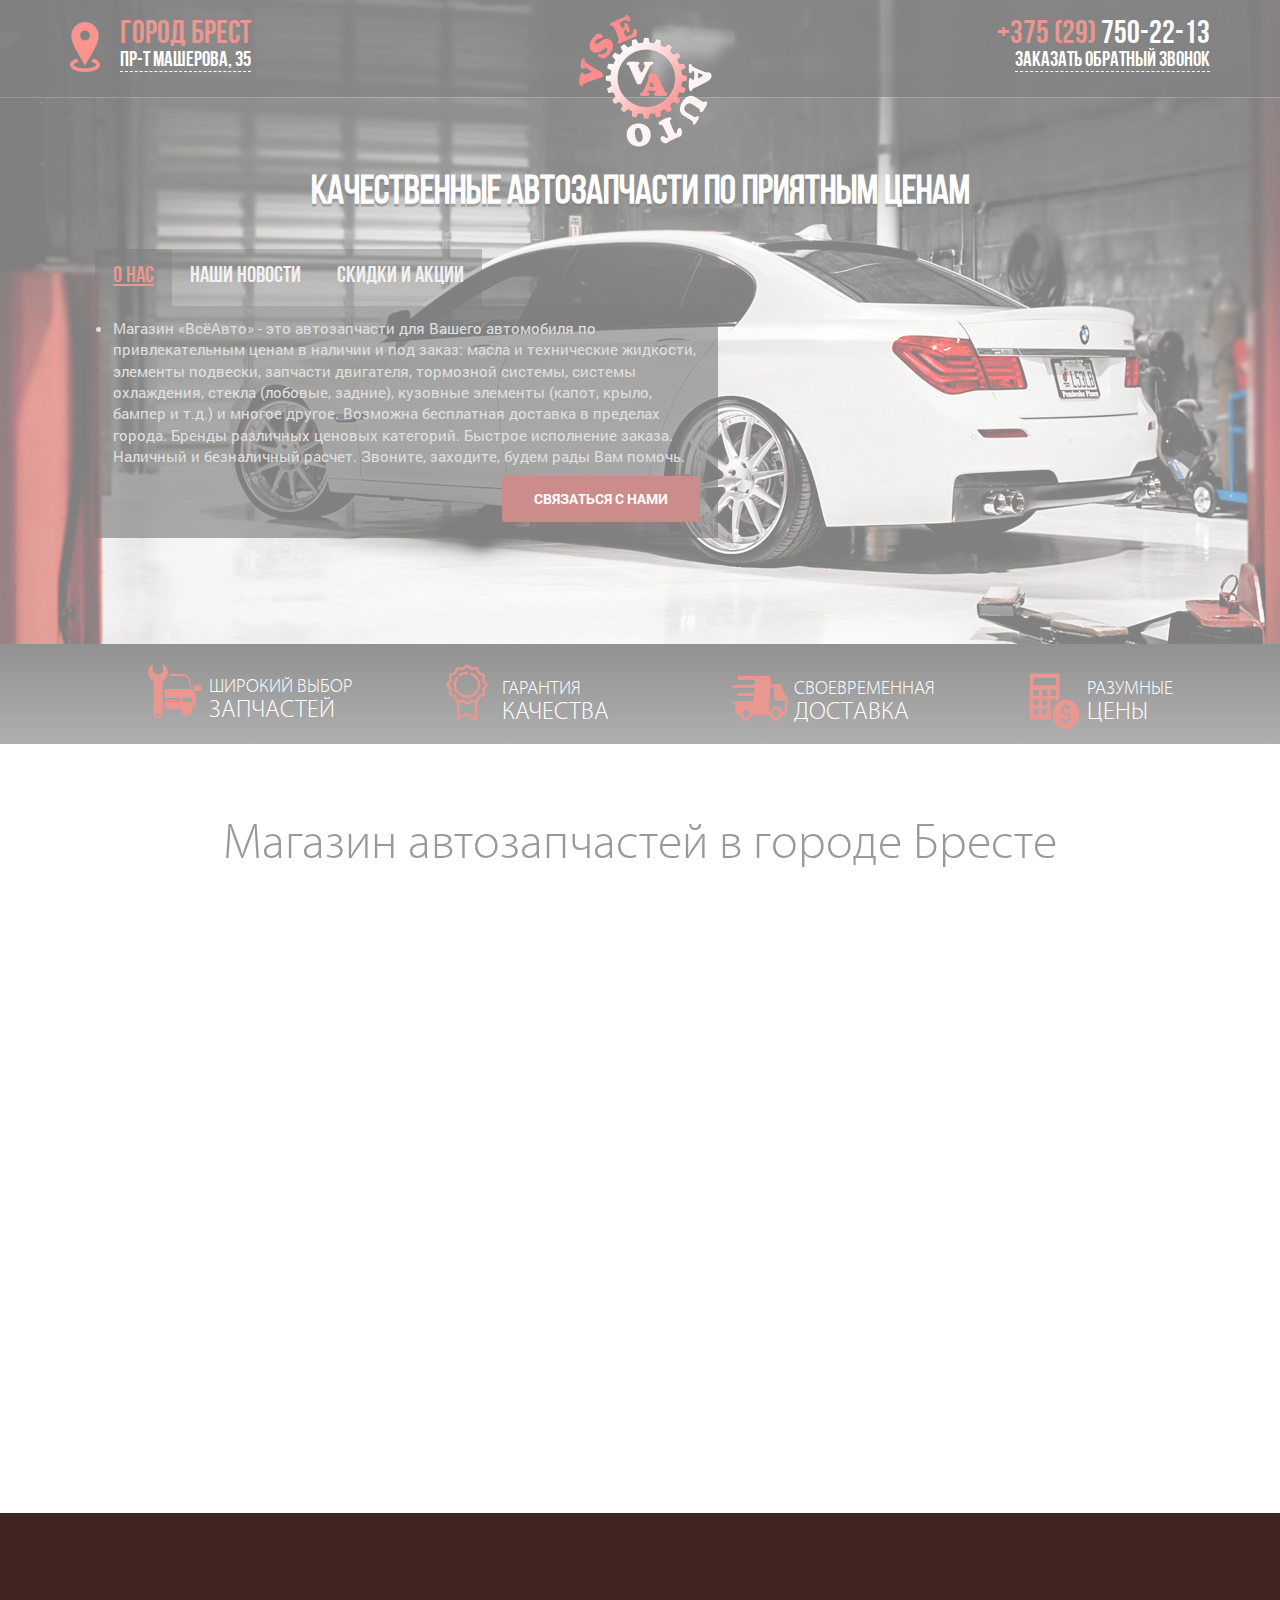
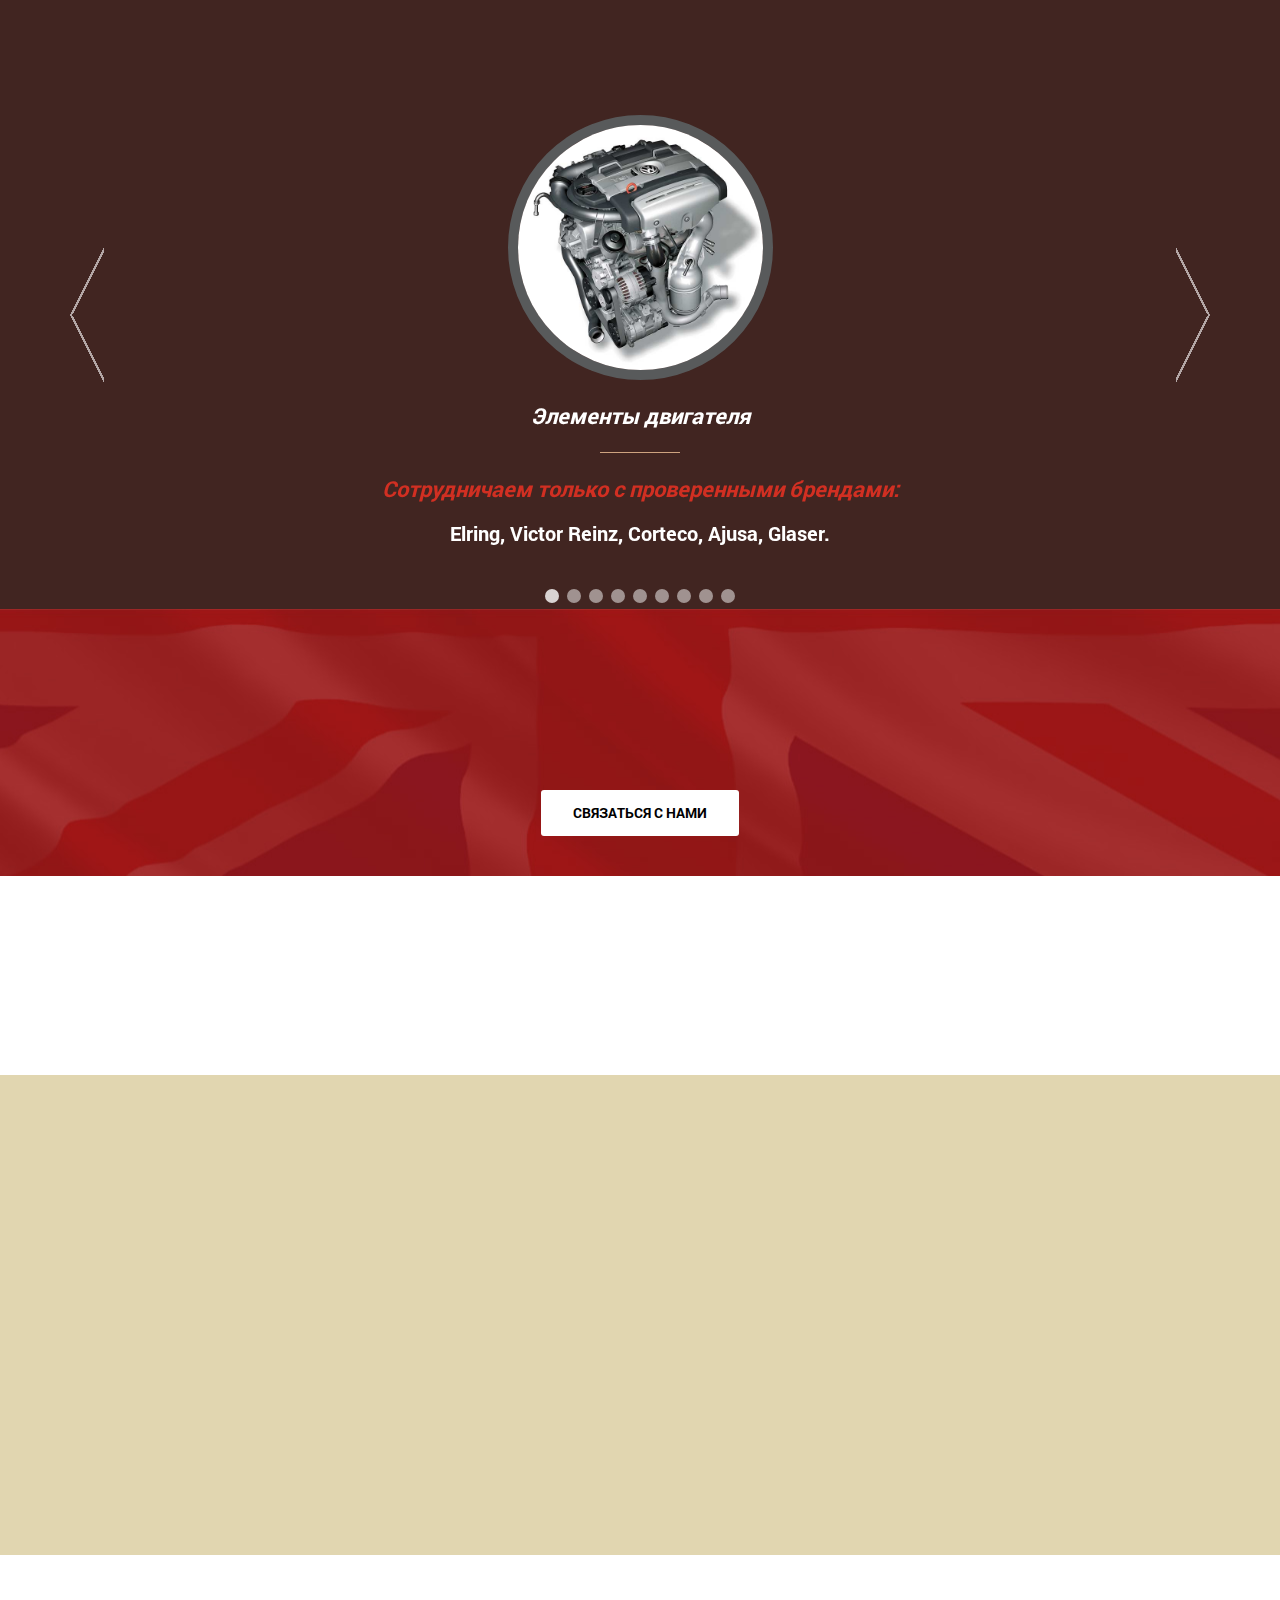
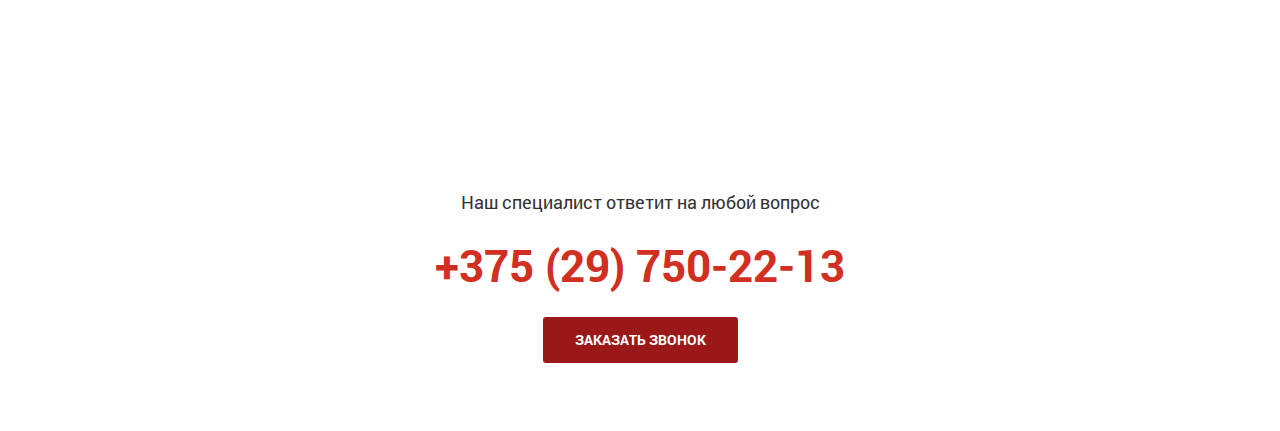
<file: index.html>
<!DOCTYPE html>
<html>
<head>

	<meta charset="utf-8" />

	<title>Автозапчасти</title>
	<meta content="" name="description" />
	<link rel="shortcut icon" href="favicon.png" />

	<meta http-equiv="X-UA-Compatible" content="IE=edge" />
	<meta name="viewport" content="width=device-width, initial-scale=1.0" />

	<link rel="stylesheet" href="libs/bootstrap/bootstrap-grid-3.3.2.min.css" />
	<link rel="stylesheet" href="libs/myFonts2/stylesheet.css"/>
	<link rel="stylesheet" href="libs/owl/assets/owl.carousel.css" />
	<link rel="stylesheet" href="libs/magnific/magnific-popup.css" />
	<link rel="stylesheet" href="libs/animate/animate.min.css"/>
	<link rel="stylesheet" href="css/fonts.css" />
	<link rel="stylesheet" href="css/main.css" />
	<link rel="stylesheet" href="css/media.css" />
	
</head>
<body>
	
	<div class="loader">
		<div class="loader_inner"></div>
	</div>


	<header>
	  	<div class="top_line">
	  		<div class="container">
	  			<div class="row">
	  				<div class="col-md-4">
	  					<div class="top_addr">
	  						<strong>город Брест</strong>
	  						<a class="fancybox" href="#map">пр-т Машерова, 35 </a>
	  					</div>
	  				</div>
	  				<div class="col-md-4">
	  					<div class="logo_wrap">
	  						<a href="#" class="logo"><img src="img/top_logo.png" alt="Автозапчасти в городе Бресте"/></a>
	  					</div>
	  				</div>
	  				<div class="col-md-4">
	  					<div class="top_addr ta_right">
	  						<strong>+375 (29) <span>750-22-13</span></strong>
	  						<a class="fancybox popup_c" href="#hidden_form">Заказать обратный звонок</a>
	  					</div>
	  				</div>
	  			</div>
	  		</div>
	  	</div>
	  	<div class="container">
	  		<div class="row">
	  			<div class="top_header clearfix">
	  				<div class="col-md-12">
	  				<h1>Качественные автозапчасти по приятным ценам</h1>
	  			</div>
	  			</div>
	  			<div class="tabs_header clearfix">
	  				<div class="col-md-7">
	  					<div class="wrapper">
					    <div class="tabs clearfix">
					    	<span class="tab">О нас</span>
					        <span class="tab">Наши новости</span>
					        <span class="tab">Скидки и акции</span> 
					    </div>
					    <div class="tab_content">
					    	<div class="tab_item">
					        	<ul>
					        		<li>Магазин «ВсёАвто» - это автозапчасти для Вашего автомобиля по привлекательным ценам в наличии и под заказ:  масла и технические жидкости, элементы подвески, запчасти двигателя, тормозной системы, системы охлаждения, стекла (лобовые, задние), кузовные элементы (капот, крыло, бампер и т.д.) и многое другое. Возможна бесплатная доставка в пределах города. Бренды различных ценовых категорий. Быстрое исполнение заказа. Наличный и безналичный расчет. Звоните, заходите, будем рады Вам помочь.</li>
					        	</ul>
					        </div>
					        <div class="tab_item">
					        	<ul>
					        		<li>МЫ ОТКРЫЛИСЬ!!!</li>
					        	</ul>
					        </div>
					        <div class="tab_item">
					        	<ul>
					        		<li>В данный момент акций нет. Следите за новостями.</li>
					        	</ul>
					        </div>
					        <div class="botton_wrap">
					        	<a href="#hidden_form" class="button btn_red popup_c">Связаться с нами</a>
					        </div>
					    </div>
					</div>
	  				</div>
	  			</div>
	  		</div>
	  	</div>
	</header>

	<section class="s_tizer">
		<div class="container">
			<div class="row">
				<div class="col-md-3 col-sm-6">
					<div class="tiz_img">
						<i class="my my_a"></i>
					</div>
					<div class="tiz_descr">
						<span>Широкий выбор</span>
						<strong>запчастей</strong>
					</div>
				</div>
				<div class="col-md-3 col-sm-6">
					<div class="tiz_img">
						<i class="my my_b"></i>
					</div>
					<div class="tiz_descr">
						<span>Гарантия</span>
						<strong>качества</strong>
					</div>
				</div>
				<div class="col-md-3 col-sm-6">
					<div class="tiz_img">
						<i class="my my_d"></i>
					</div>
					<div class="tiz_descr">
						<span>Своевременная</span>
						<strong>доставка</strong>
					</div>
				</div>
				<div class="col-md-3 col-sm-6">
					<div class="tiz_img">
						<i class="my my_c"></i>
					</div>
					<div class="tiz_descr">
						<span>Разумные</span>
						<strong>цены</strong>
					</div>
				</div>
			</div>
		</div>
	</section>
	<!-- <section class="s_tizer">
		<div class="container">
			<div class="row">
				<ul>
					<li>Широкий выбор запчастей</li>
					<li>Гарантия качества</li>
					<li>Низкие цены</li>
					<li>Своевременная доставка</li>
				</ul>
			</div>
		</div>
	</section> -->

	<section class="s_profi">
		<div class="container">
			<div class="row">
				<div class="col-md-12">
					<h2>Магазин автозапчастей в городе Бресте</h2>
					<div class="row">
						<div class="col-md-8 clearfix">
							<div class="profi_item clearfix col-md-12 col-sm-12 col-xs-6">
								<div class="row">
									<div class="profi_left col-md-2 col-sm-2">
										<i class="my my_f"></i>
									</div>
									<div class="profi_right col-md-10 col-sm-10">
										<h3>Широкий выбор запчастей</h3>
										<p>Отсутсвующие в продаже запчасти в <strong>кратчайшие сроки</strong> будут найдены и доствлены в магазин. Возможна доставка по Бресту.</p>
									</div>
								</div>	
							</div>
							<div class="profi_item clearfix col-md-12 col-sm-12 col-xs-6">
								<div class="row">
									<div class="profi_left col-md-2 col-sm-2">
										<i class="my my_g"></i>
									</div>
									<div class="profi_right col-md-10 col-sm-10">
										<h3>Гарантируем качество автозапчастей</h3>
										<p>Работаем только с проверенными поставщиками, которые за дологое время сотрудничества показали себя только с лучшей стороны. Гарантия на все виды запчастей.</p>
									</div>
								</div>	
							</div>
							<div class="profi_item clearfix col-md-12 col-sm-12 col-xs-6">
								<div class="row">
									<div class="profi_left col-md-2 col-sm-2">
										<i class="my my_h"></i>
									</div>
									<div class="profi_right col-md-10 col-sm-10">
										<h3>Заботимся о наших клиентах</h3>
										<p>Хорошее обслуживание, добросовестное отношение к делу, опыт продаж, индивидуальный подход к каждому покупателю, запчасти на заказ в кратчайшие сроки. Нацелены только на долгосрочное сотрудничество.</p>
									</div>
								</div>
							</div>
							<div class="profi_item clearfix col-md-12 col-sm-12 col-xs-6">
								<div class="row">
									<div class="profi_left col-md-2 col-sm-2">
										<i class="my my_i"></i>
									</div>
									<div class="profi_right col-md-10 col-sm-10">
										<h3>Ценим Ваше время</h3>
										<p>Быстрое решение задачи любой сложности. Быстрый поиск нужной детали при минимальных временных затратах.</p>
									</div>
								</div>
							</div>							
						</div>
						<div class="col-md-4">
							<form id="open_form">
								<h2>Связаться с нами</h2>
								<label>
								<span>Ваше имя:</span>
									<input type="text" name="name" required />
								</label>
								<label>
								<span>Ваш телефон:</span>
									<input type="text" name="phone" required />
								</label>
								<label>
									<span>Когда Вам перезвонить:</span>
									<select name="time">
										<option>До обеда</option>
										<option>После обеда</option>
										<option>Лучше вечером</option>
									</select>
								</label>
								<div class="button_wrap">
									<button class="button btn_green">
									Отправить заявку
								</button>
								</div>
							</form>
						</div>
					</div>
				</div>
			</div>
		</div>
	</section>

	<section class="s_review" data-stellar-background-ratio="0.5">
		<section>
			<div class="container">
				<div class="row">
					<div class="col-md-12">
						<!-- <h2>Запчасти для Вашего авто</h2> -->
						<h2>Наши специалисты помогут Вам подобрать наиболее подходящую деталь</h2>
					</div>
				</div>
				<div class="row">
					<div class="col-md-12">
						<div class="carousel">
							<div class="review_item">
								<div class="image_wrap">
									<a href="img/review_engine.jpg" class="popup"><img src="img/review_engine.jpg" alt="Alt"></a>
								</div>
								<h4>Элементы двигателя</h4>
								<div class="hr"></div>
								<h3>Сотрудничаем только с проверенными брендами:</h3>
								<div class="row">
									<p class="col-md-8">
									Elring, Victor Reinz, Corteco, Ajusa, Glaser.
									</p>
								</div>
							</div>
							<div class="review_item">
								<div class="image_wrap">
									<a href="img/review_podves.jpg" class="popup"><img src="img/review_podves.jpg" alt="Alt"></a>
								</div>
								<h4>Элементы подвески</h4>
								<div class="hr"></div>
								<h3>Сотрудничаем только с проверенными брендами:</h3>
								<div class="row">
									<p class="col-md-8">
									Lemforder, Moog, Febi, SWAG, RTS, Ruville, 4U, GUD
									</p>
								</div>
							</div>
							<div class="review_item">
								<div class="image_wrap">
									<a href="img/review_scep.jpg" class="popup"><img src="img/review_scep.jpg" alt="Alt"></a>
								</div>
								<h4>Детали сцепления</h4>
								<div class="hr"></div>
								<h3>Сотрудничаем только с проверенными брендами:</h3>
								<div class="row">
									<p class="col-md-8">
									LuK, Sachs, Sassone
									</p>
								</div>
							</div>
							<div class="review_item">
								<div class="image_wrap">
									<a href="img/review_tormoz.jpg" class="popup"><img src="img/review_tormoz.jpg" alt="Alt"></a>
								</div>
								<h4>Эл. тормозные системы</h4>
								<div class="hr"></div>
								<h3>Сотрудничаем только с проверенными брендами:</h3>
								<div class="row">
									<p class="col-md-8">
									ATE, Brembo, TRW, Textar, Remsa, Woking, LPR
									</p>
								</div>
							</div>
							<div class="review_item">
								<div class="image_wrap">
									<a href="img/review_oxl.jpg" class="popup"><img src="img/review_oxl.jpg" alt="Alt"></a>
								</div>
								<h4>Эл. системы охлаждения</h4>
								<div class="hr"></div>
								<h3>Сотрудничаем только с проверенными брендами:</h3>
								<div class="row">
									<p class="col-md-8">
									AVA, Behr, Nissens, Valeo
									</p>
								</div>
							</div>
							<div class="review_item">
								<div class="image_wrap">
									<a href="img/review_filtr.jpg" class="popup"><img src="img/review_filtr.jpg" alt="Alt"></a>
								</div>
								<h4>Масла, фильтры, смазки, присадки</h4>
								<div class="hr"></div>
								<h3>Сотрудничаем только с проверенными брендами:</h3>
								<div class="row">
									<p class="col-md-8">
									Petronas Syntium, Elf, Castrol, Mannol, Total, Mitasu, BMW, GM (Opel), Toyota, Hyndai/Kia, Mann, Knecht, Filtron, Bosch
									</p>
								</div>
							</div>
							<div class="review_item">
								<div class="image_wrap">
									<a href="img/review_glush.jpg" class="popup"><img src="img/review_glush.jpg" alt="Alt"></a>
								</div>
								<h4>Глушители, кузовные детали, диски</h4>
								<div class="hr"></div>
								<h3>Сотрудничаем только с проверенными брендами:</h3>
								<div class="row">
									<p class="col-md-8">
										Глушители: Polmostrow, Ferroz
									</p>
									<p class="col-md-8">
										Кузовные элементы: API, TYG, Signeda
									</p>
								</div>
							</div>
							<div class="review_item">
								<div class="image_wrap">
									<a href="img/review_accum.jpg" class="popup"><img src="img/review_accum.jpg" alt="Alt"></a>
								</div>
								<h4>Аккумуляторы и зарядные устройства</h4>
								<div class="hr"></div>
								<h3>Сотрудничаем только с проверенными брендами:</h3>
								<div class="row">
									<p class="col-md-8">
										Bosch, Baren, Hagen, ZAP, Zubr,  Иста  
									</p>
								</div>
							</div>
							<div class="review_item">
								<div class="image_wrap">
									<a href="img/review_glass.jpg" class="popup"><img src="img/review_glass.jpg" alt="Alt"></a>
								</div>
								<h4>Стёкла</h4>
								<div class="hr"></div>
								<h3>Сотрудничаем только с проверенными брендами:</h3>
								<div class="row">
									<p class="col-md-8">
										KMK-Glass, TYG, XYG  
									</p>
								</div>
							</div>
						</div>
					</div>
				</div>
			</div>
		</section>
	</section>


	<section class="s_back s_dark">
		<div class="container">
			<div class="row">
				<div class="col-md-12">
					<h3>
						У нас Вы найдете полный перечень основных деталей двигателя, подвески, коробки, кузова, сцепления и других узлов автомобиля.
					</h3>
					<a href="#hidden_form" class="button btn_white popup_c">Связаться с нами</a>
				</div>
			</div>
		</div>
	</section>


	<section class="s_contacts">
		<div class="contacts_top">
			<h2>Как нас найти? - Очень просто!</h2>
		</div>
		<div class="contacts_center">
			<h2>г. Брест, проспект Машерова, 35</h2>
		</div>
		<div class="map">
			<script type="text/javascript" charset="utf-8" src="https://api-maps.yandex.ru/services/constructor/1.0/js/?sid=9tkBU7eDJJJeRARtwFZ8t288WD8rVLO8&amp;height=480"></script>
		</div>
	</section>


	<footer>
		<div class="container">
			<div class="row">
				<div class="col-md-12">
					<h2>Остались вопросы?</h2>
					<h3><strong>Skype:</strong> VseAuto_brest</h3>
					<h3><strong>Наша почта:</strong> VseAuto_brest@mail.ru</h3>
					<p>Наш специалист ответит на любой вопрос</p>
					<div class="top_phone">
						+375 (29) 750-22-13
					</div>
					<div class="button_wrap">
						<a href="#hidden_form" class="button btn_red popup_c">Заказать звонок</a>
					</div>					
				</div>
			</div>
		</div>
	</footer>


	<div class="hidden">
		<form id="hidden_form">
			<h2>Связаться с нами</h2>
				<label>
					<span>Ваше имя:</span>
					<input type="text" name="name" required />
				</label>
				<label>
					<span>Ваш телефон:</span>
					<input type="text" name="phone" required />
				</label>
				<label>
					<span>Когда Вам перезвонить:</span>
					<select name="time">
						<option>До обеда</option>
						<option>После обеда</option>
						<option>Лучше вечером</option>
					</select>
				</label>
				<div class="button_wrap">
					<button class="button btn_green">
						Отправить заявку
					</button>
				</div>
		</form>
	</div>

	<!--[if lt IE 9]>
	<script src="libs/html5shiv/es5-shim.min.js"></script>
	<script src="libs/html5shiv/html5shiv.min.js"></script>
	<script src="libs/html5shiv/html5shiv-printshiv.min.js"></script>
	<script src="libs/respond/respond.min.js"></script>
	<![endif]-->
	
	<script src="libs/jquery/jquery-1.11.2.min.js"></script>
	<script src="libs/modernizr/modernizr.js"></script>
	<script src="libs/stellar/jquery.stellar.min.js"></script>
	<script src="libs/owl/owl.carousel.min.js"></script>
	<script src="libs/magnific/jquery.magnific-popup.min.js"></script>
	<script src="libs/waypoints/waypoints.min.js"></script>
	<script src="libs/animate/animate-css.js"></script>
	<script src="js/common.js"></script>

	<!-- Yandex.Metrika counter --><!-- /Yandex.Metrika counter -->
	<!-- Google Analytics counter --><!-- /Google Analytics counter -->
	

</body>
</html>
</file>
<file: libs/myFonts2/stylesheet.css>
/* Generated by Font Squirrel (http://www.fontsquirrel.com) on August 13, 2015 */



@font-face {
    font-family: 'myFont2';
    src: url('myfont2-webfont.eot');
    src: url('myfont2-webfont.eot?#iefix') format('embedded-opentype'),
         url('myfont2-webfont.woff2') format('woff2'),
         url('myfont2-webfont.woff') format('woff'),
         url('myfont2-webfont.ttf') format('truetype'),
         url('myfont2-webfont.svg#myFont') format('svg');
    font-weight: normal;
    font-style: normal;

}

.my {
	font-family: 'myFont2';
	font-size: 16px;
	display: inline-block;
	font-style: normal;
	text-rendering: auto;
	-webkit-font-smoothing: antialiased;
	-moz-osx-font-smoothing: grayscale;
	text-transform: none;
}

.my.my_a::before {
	content: 'a';
}
.my.my_b::before {
	content: 'b';
}
.my.my_c::before {
	content: 'c';
}
.my.my_d::before {
	content: 'd';
}
.my.my_e::before {
	content: 'e';
}
.my.my_f::before {
	content: 'f';
}
.my.my_g::before {
	content: 'g';
}
.my.my_h::before {
	content: 'h';
}
.my.my_i::before {
	content: 'i';
}
</file>
<file: css/fonts.css>
@font-face {
  font-family: "RobotoRegular";
  font-style: normal;
  font-weight: normal;
  src: url("../fonts/RobotoRegular/RobotoRegular.eot?#iefix") format("embedded-opentype"), url("../fonts/RobotoRegular/RobotoRegular.woff") format("woff"), url("../fonts/RobotoRegular/RobotoRegular.ttf") format("truetype");
}

@font-face {
  font-family: "BebasRegular";
  font-style: normal;
  font-weight: normal;
  src: url("../fonts/BebasRegular/BebasRegular.eot?#iefix") format("embedded-opentype"), url("../fonts/BebasRegular/BebasRegular.woff") format("woff"), url("../fonts/BebasRegular/BebasRegular.ttf") format("truetype");
}

@font-face {
  font-family: "BebasBold";
  font-style: normal;
  font-weight: normal;
  src: url("../fonts/BebasBold/BebasBold.eot?#iefix") format("embedded-opentype"), url("../fonts/BebasBold/BebasBold.woff") format("woff"), url("../fonts/BebasBold/BebasBold.ttf") format("truetype");
}

@font-face {
  font-family: "RobotoBold";
  font-style: normal;
  font-weight: normal;
  src: url("../fonts/RobotoBold/RobotoBold.eot?#iefix") format("embedded-opentype"), url("../fonts/RobotoBold/RobotoBold.woff") format("woff"), url("../fonts/RobotoBold/RobotoBold.ttf") format("truetype");
}

@font-face {
  font-family: "CleanvertisingLight";
  font-style: normal;
  font-weight: normal;
  src: url("../fonts/CleanvertisingLight/CleanvertisingLight.eot?#iefix") format("embedded-opentype"), url("../fonts/CleanvertisingLight/CleanvertisingLight.woff") format("woff"), url("../fonts/CleanvertisingLight/CleanvertisingLight.ttf") format("truetype");
}
</file>
<file: css/main.css>
@charset "UTF-8";
body {
  font-family: "RobotoRegular", sans-serif;
  font-size: 16px;
  min-width: 320px;
  position: relative;
  overflow-x: hidden;
}

.hidden {
  display: none;
}

body input:focus:required:invalid,
body textarea:focus:required:invalid {
  color: red;
  box-shadow: #9B1818 0 0 0 2px;
  border-color: #9B1818;
}

body input:required:valid,
body textarea:required:valid {
  color: green;
}

header {
  background-image: url(../img/top_bg.jpg);
  background-repeat: repeat-x;
  background-position: top center;
  min-height: 644px;
  position: relative;
  font-family: "BebasBold";
  padding-bottom: 40px;
}

header a {
  color: #fff;
}

.loader {
  background: none repeat scroll 0 0 #ffffff;
  bottom: 0;
  height: 100%;
  left: 0;
  position: fixed;
  right: 0;
  top: 0;
  width: 100%;
  z-index: 9999;
}

.loader .loader_inner {
  background-image: url("../img/preloader.gif");
  background-size: cover;
  background-repeat: no-repeat;
  background-position: center center;
  background-color: #fff;
  height: 60px;
  width: 60px;
  margin-top: -30px;
  margin-left: -30px;
  left: 50%;
  top: 50%;
  position: absolute;
}

.top_line {
  min-height: 97px;
  -webkit-box-shadow: rgba(255, 255, 255, 0.2) 0 0 0 1px;
  box-shadow: rgba(255, 255, 255, 0.2) 0 0 0 1px;
  width: 100%;
  background-color: rgba(0, 0, 0, 0.6);
  padding: 22px 0;
}

.top_line a {
  font-size: 21px;
  border-bottom: #fff dashed 1px;
  -webkit-transition: all 0.25s;
  -o-transition: all 0.25s;
  transition: all 0.25s;
}

.top_line a:hover {
  border-bottom: transparent 1px dashed;
  color: #fff;
}

.top_line a:visited {
  color: #fff;
}

.top_addr {
  padding-left: 50px;
  background-image: url(../img/top_map.png);
  background-repeat: no-repeat;
  background-position: left top;
  line-height: 26px;
}

.top_addr strong {
  display: block;
  color: #d12f22;
  font-weight: normal;
  text-transform: uppercase;
  font-size: 32px;
}

.top_line .logo {
  border-bottom: none;
  position: absolute;
  margin-top: -25px;
}

.top_line .logo:hover {
  border-bottom: none;
}

.logo_wrap {
  position: relative;
  width: 210px;
  margin: auto;
}

.ta_right {
  background-image: none;
  padding-left: 0;
  text-align: right;
}

.ta_right span {
  color: #fff;
}

header h1 {
  text-align: center;
  color: #fff;
  margin-top: 68px;
  font-size: 40px;
  text-shadow: 0 3px rgba(0, 0, 0, 0.55);
  font-family: "BebasRegular";
}

.tabs_header .wrapper .active {
  text-decoration: underline;
}

.tab_item {
  display: none;
  font-size: 15px;
}

.tab_item:first-child {
  display: block;
}

.tabs_header {
  margin: 0px 25px;
}

.tabs_header ul, .tabs_header li {
  margin: 0;
  padding: 0;
}

.tabs_header li {
  position: relative;
  margin-bottom: 8px;
}

.tabs_header .tabs .tab {
  display: inline-block;
  background-color: rgba(0, 0, 0, 0.45);
  color: #E3E3E3;
  font-size: 23px;
  padding: 12px 18px;
  text-transform: uppercase;
  cursor: pointer;
  float: left;
  font-family: "BebasBold", sans-serif;
  -webkit-transition: all 1s ease;
  -moz-transition: all 1s ease;
  transition: all 1s ease;
}

.tabs_header .tabs .tab.active {
  background-color: rgba(0, 0, 0, 0.65);
  color: #d12f22;
}

.tabs_header .tab_content {
  background-color: rgba(0, 0, 0, 0.65);
  padding: 12px 18px 16px;
  font-family: "RobotoRegular", sans-serif;
  color: #C0C0C0;
}

.button {
  border: none;
  cursor: pointer;
  display: inline-block;
  height: 46px;
  line-height: 46px;
  padding: 0 32px;
  background-color: #000;
  text-transform: uppercase;
  text-align: center;
  color: #fff;
  border-radius: 3px;
  font-size: 14px;
  font-family: "RobotoBold", sans-serif;
}

.button.btn_red {
  background-color: #9B1818;
}

.button.btn_green {
  background-color: #67bc5c;
}

.button.btn_white {
  background-color: #fff;
  color: #000;
}

.botton_wrap {
  text-align: right;
}

a.button {
  color: #fff;
  text-decoration: none;
}

.s_tizer {
  height: 100px;
  background-color: #242424;
  background-image: -webkit-linear-gradient(#242424, #5E5E5E);
  background-image: linear-gradient(#242424, #5E5E5E, , , , , , , , );
  color: #fff;
  font-family: "CleanvertisingLight";
  text-transform: uppercase;
  padding: 0 0 0 130px;
}

.s_tizer span {
  font-size: 19px;
  display: block;
}

.s_tizer strong {
  font-size: 25px;
  font-weight: normal;
  display: block;
}

.tiz_img,
.tiz_descr {
  display: inline-block;
}

.tiz_img i {
  font-size: 60px;
  line-height: 90px;
  margin-right: 0px;
  color: #d12f22;
}

.s_tizer .row > div:nth-child(1) i {
  margin-right: 0px;
}

.s_tizer .row > div:nth-child(1) span {
  font-size: 19px;
}

.s_tizer .row > div:nth-child(1) strong {
  font-size: 25px;
  line-height: 20px;
}

.s_tizer .row > div:nth-child(2) i {
  line-height: 95px;
  position: relative;
  bottom: 0px;
}

.s_tizer .row > div:nth-child(2) span {
  font-size: 19px;
}

.s_tizer .row > div:nth-child(2) strong {
  font-size: 25px;
  line-height: 20px;
}

.s_tizer .row > div:nth-child(3) i {
  line-height: 95px;
  position: relative;
  bottom: -5px;
}

.s_tizer .row > div:nth-child(3) span {
  font-size: 19px;
}

.s_tizer .row > div:nth-child(3) strong {
  font-size: 25px;
  line-height: 20px;
}

.s_tizer .row > div:nth-child(4) i {
  line-height: 95px;
  position: relative;
  bottom: -8px;
}

.s_tizer .row > div:nth-child(4) span {
  font-size: 19px;
}

.s_tizer .row > div:nth-child(4) strong {
  font-size: 25px;
  line-height: 20px;
}

section h2, footer h2 {
  font-family: "CleanvertisingLight", sans-serif;
  font-size: 50px;
  line-height: 56px;
  margin-bottom: 50px;
  margin-top: 40px;
  text-align: center;
  font-weight: normal;
}

section p strong, footer p strong {
  font-family: "RobotoBold", sans-serif;
  font-weight: normal;
}

.s_profi {
  margin-top: 30px;
  margin-bottom: 45px;
}

.profi_left {
  /* Обтекание по правому краю */
}

.profi_left i {
  font-size: 100px;
  line-height: 100px;
}

.profi_right h3 {
  display: inline-block;
  margin: 0;
  color: #d12f22;
  font-size: 28px;
}

.profi_right p {
  margin-top: 5px;
  margin-bottom: 35px;
}

form {
  background-color: #F7F7F7;
  padding: 25px 30px;
  border: #67bc5c 5px solid;
  border-radius: 5px;
}

form h2 {
  text-transform: uppercase;
  margin-top: 0;
  font-family: "RobotoBold", sans-serif;
  font-size: 22px;
  line-height: 22px;
  margin-bottom: 30px;
}

form label {
  display: block;
  margin-bottom: 15px;
  color: #666;
  font-size: 14px;
}

form input,
form select {
  display: block;
  line-height: 40px;
  height: 40px;
  border: #D9D9D9 1px solid;
  box-shadow: 0 0 20px rgba(0, 0, 0, 0.06) inset;
  width: 100%;
  text-indent: 10px;
  font-size: 20px;
  margin-bottom: 25px;
  margin-top: 3px;
}

form input:focus,
form select:focus {
  box-shadow: #67bc5c 0 0 0 2px;
  border-radius: 3px;
  border-color: #67bc5c;
}

form .button_wrap {
  text-align: center;
  margin: 30px 0 10px;
}

.s_review {
  background-image: url(../img/middle_bg.jpg);
  background-repeat: repeat-x;
  background-attachment: fixed;
  min-height: 500px;
  background-position: top center;
  background-size: cover;
  background-color: #412521;
}

.s_review h2 {
  color: #fff;
}

.review_item {
  color: #fff;
  text-align: center;
}

.review_item h4 {
  font-family: "RobotoBold", serif;
  font-style: italic;
  font-size: 22px;
  font-weight: normal;
  margin-top: 20px;
  margin-bottom: 20px;
}

.review_item p {
  margin: 10px auto 0;
  font-family: "RobotoBold", serif;
  display: inline-block;
  float: none;
  font-size: 20px;
}

.review_item h3 {
  font-family: "RobotoBold", serif;
  font-style: italic;
  font-size: 22px;
  color: #d12f22;
  font-weight: normal;
  margin-top: 20px;
  margin-bottom: 5px;
}

.review_item .image_wrap {
  text-align: center;
}

.review_item .image_wrap img {
  width: 265px;
  height: 265px;
  display: inline-block;
  border-radius: 50%;
  border: #585A5B 10px solid;
}

.hr {
  width: 80px;
  height: 1px;
  background-color: #CEA380;
  margin: auto;
}

.owl-nav div {
  width: 34px;
  height: 140px;
  background-image: url(../img/s_arrows.png);
  top: 130px;
  position: absolute;
  opacity: .6;
}

.owl-nav div:hover {
  opacity: 1;
}

.owl-nav div.owl-next {
  right: 0;
  background-position: top right;
}

.owl-dots {
  width: 100%;
  margin-top: 0px;
  text-align: center;
}

.owl-dots .owl-dot {
  width: 14px;
  height: 14px;
  background-color: #FFF;
  display: inline-block;
  margin: 0 4px;
  border-radius: 50%;
  opacity: .5;
}

.owl-dots .owl-dot.active {
  opacity: .8;
}

.s_back {
  background-image: url(../img/red_bg.jpg);
  background-position: top center;
  text-align: center;
  padding: 40px 0;
}

.s_back h3 {
  margin-top: 0;
  text-transform: uppercase;
  font-weight: normal;
  font-size: 26px;
  text-align: center;
  background-color: rgba(255, 255, 255, 0.13);
  padding: 20px 0;
  color: #FFF;
}

.s_back .button {
  margin: auto;
}

.s_contacts {
  padding: 48px 0 68px;
  text-align: center;
  padding-bottom: 0;
}

.s_contacts h2 {
  display: inline-block;
  margin-bottom: -30px;
}

.contacts_center {
  text-align: center;
}

.contacts_center h2 {
  margin-top: 0px;
  font-size: 22px;
  font-family: "RobotoBold", sans-serif;
  font-weight: normal;
  color: #d12f22;
}

.map {
  margin-top: 20px;
  min-height: 480px;
  background-color: #E1D6B0;
}

footer {
  padding: 48px 0 68px;
}

footer h2 {
  color: #000;
  text-align: center;
  padding-bottom: 0;
  margin-bottom: 10px;
}

footer h3 {
  text-align: center;
  font-size: 15px;
}

footer h3 strong {
  color: #d12f22;
}

footer p {
  font-size: 18px;
  text-align: center;
}

footer .top_phone {
  text-align: center;
  color: #d12f22;
  font-size: 44px;
  font-family: "RobotoBold", sans-serif;
}

footer .button_wrap {
  text-align: center;
  margin-top: 20px;
}

#hidden_form {
  max-width: 420px;
  margin: auto;
  position: relative;
}

#hidden_form h2 {
  text-align: center;
  font-weight: normal;
}
</file>
<file: css/media.css>
/*==========  Desktop First Method  ==========*/

/* Large Devices, Wide Screens */
@media only screen and (max-width : 1200px) {

}

/* Medium Devices, Desktops */
@media only screen and (max-width : 992px) {
	.s_tizer {
		height: 200px;
	}
}

/* Small Devices, Tablets */
@media only screen and (max-width : 768px) {
.s_tizer {
		height: 400px;
	}
}

/* Extra Small Devices, Phones */
@media only screen and (max-width : 480px) {
.profi_item {
		width: 100%;
		text-align: center;
		margin-bottom: 25px;
	}
}

/* Custom, iPhone Retina */
@media only screen and (max-width : 320px) {

}


/*==========  Mobile First Method  ==========*/

/* Custom, iPhone Retina */
@media only screen and (min-width : 320px) {

}

/* Extra Small Devices, Phones */
@media only screen and (min-width : 480px) {

}

/* Small Devices, Tablets */
@media only screen and (min-width : 768px) {
	
}

/* Medium Devices, Desktops */
@media only screen and (min-width : 992px) {

}

 /* Large Devices, Wide Screens */
@media only screen and (min-width : 1200px) {

}
</file>
